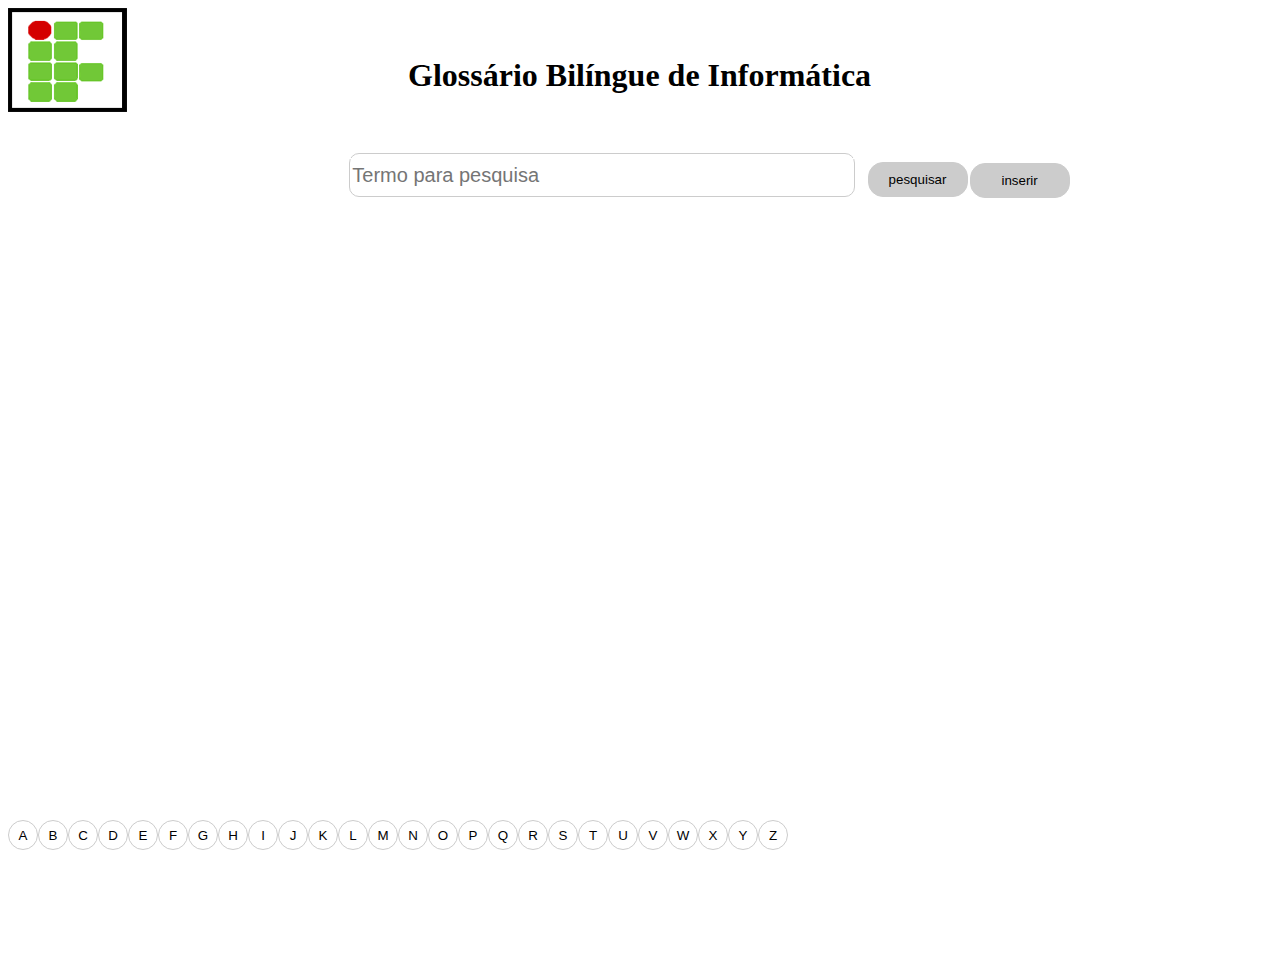
<file: index.html>
<html>
    <head>
        <meta charset='UTF-8'>
		<meta name = 'description' content = 'Um dicionário focado em termos técnicos da área da TI'>
		
		<meta http-equiv="X-UA-Compatible" content="ie=edge">
		<link rel="stylesheet" href="input_style.min.css">
		
        <p><title>Pesquisa</title></p>
		
    </head>	
    <body>
		
		
		
		<div class = "topo">
		<div class = "logo" > 
			<img src = 'Logo(2)_site.png'>
			<div>
			
				<h1 id = "titulo">Glossário Bilíngue de Informática</h1>
				
			</div>
		</div>
		</div>
        <div>
            <form action = "pesquisa.php" method="POST" target = "_self">
			<input type="text" class = "pesquisa" name ="search" placeholder = 'Termo para pesquisa'><br></input>
			
			<button class = "button">pesquisar</button>
			
            </form>
		
        </div>
    
	
		<div>
		<form action = "testa_inserir_glossario.html" >
		<button class = "button1">inserir</button>
		</form>
		</div>
		
		<iframe class= "showdb" src = "ShowDB.php">
	
		
		</iframe>
		<!--
		<div>
		<form action = "ShowDB.php" >
		<button class = "button2">ver</button>
		</form>
		</div>
		-->
		
		<div>
		<table class = "alfabeto">
		
			<tr>
			
			<form action = "pesquisa_por_letra.php" method = "POST">
			<button name = "btn_a" class = "btn_a">A</button>
			</form>
			
			<form action = "pesquisa_por_letra.php" method="POST">
			<button name = "btn_b" class = "btn_a">B</button>
			</form>
			
			<form action = "pesquisa_por_letra.php" method="POST">
			<button name = "btn_c" class = "btn_a">C</button>
			</form>
			
			<form action = "pesquisa_por_letra.php" method = "POST">
			<button name = "btn_d" class = "btn_a">D</button>
			</form>
			
			<form = action = "pesquisa_por_letra.php" method="POST">
			<button name = "btn_e" class = "btn_a">E</button>
			</form>
			
			<form action = "pesquisa_por_letra.php" method = "POST">
			<button name = "btn_f" class = "btn_a">F</button>
			</form>
			
			<form action = "pesquisa_por_letra.php" method = "POST">
			<button name = "btn_g" class = "btn_a">G</button>
			</form>
			
			<form action = "pesquisa_por_letra.php" method = "POST">
			<button name = "btn_h" class = "btn_a">H</button>
			</form>
			
			<form action = "pesquisa_por_letra.php" method = "POST">
			<button name = "btn_i" class = "btn_a">I</button>
			</form>
			
			<form action = "pesquisa_por_letra.php" method = "POST">
			<button name = "btn_j" class = "btn_a">J</button>
			</form>
			
			<form action = "pesquisa_por_letra.php" method = "POST">
			<button name = "btn_k" class = "btn_a">K</button>
			</form>
			
			<form action = "pesquisa_por_letra.php" method = "POST">
			<button name = "btn_l" class = "btn_a">L</button>
			</form>
			
			<form action = "pesquisa_por_letra.php" method = "POST"> 
			<button name = "btn_m" class = "btn_a">M</button>
			</form>
			
			<form action = "pesquisa_por_letra.php" method = "POST">
			<button name = "btn_n" class = "btn_a">N</button>
			</form>
			
			<form action = "pesquisa_por_letra.php" method = "POST">
			<button name = "btn_o" class = "btn_a">O</button>
			</form>
			
			<form action = "pesquisa_por_letra.php" method = "POST">
			<button name = "btn_p" class = "btn_a">P</button>
			</form>
			
			<form action = "pesquisa_por_letra.php" method = "POST">
			<button name = "btn_q" class = "btn_a">Q</button>
			</form>
			
			<form action = "pesquisa_por_letra.php" method = "POST">
			<button name = "btn_r" class = "btn_a">R</button>
			</form>
			
			<form action = "pesquisa_por_letra.php" method = "POST">
			<button name = "btn_s" class = "btn_a">S</button>
			</form>
			
			<form action = "pesquisa_por_letra.php" method = "POST">
			<button name = "btn_t" class = "btn_a">T</button>
			</form>
			
			<form action = "pesquisa_por_letra.php" method = "POST">
			<button name = "btn_u" class = "btn_a">U</button>
			</form>
			
			<form action = "pesquisa_por_letra.php" method = "POST">
			<button name = "btn_v" class = "btn_a">V</button>
			</form>
			
			<form action = "pesquisa_por_letra.php" method = "POST">
			<button name = "btn_w" class = "btn_a">W</button>
			</form>
			
			<form action = "pesquisa_por_letra.php" method = "POST">
			<button name = "btn_x" class = "btn_a">X</button>
			</form>
			
			<form action = "pesquisa_por_letra.php" method = "POST">
			<button name = "btn_y" class = "btn_a">Y</button>
			</form>
			
			<form action = "pesquisa_por_letra.php" method = "POST">
			<button name = "btn_z" class = "btn_a">Z</button>
			</form>
			
			</tr>
		</table>
	
	</div>
	
    </body>
    <footer>

    </footer>


</html>
</file>
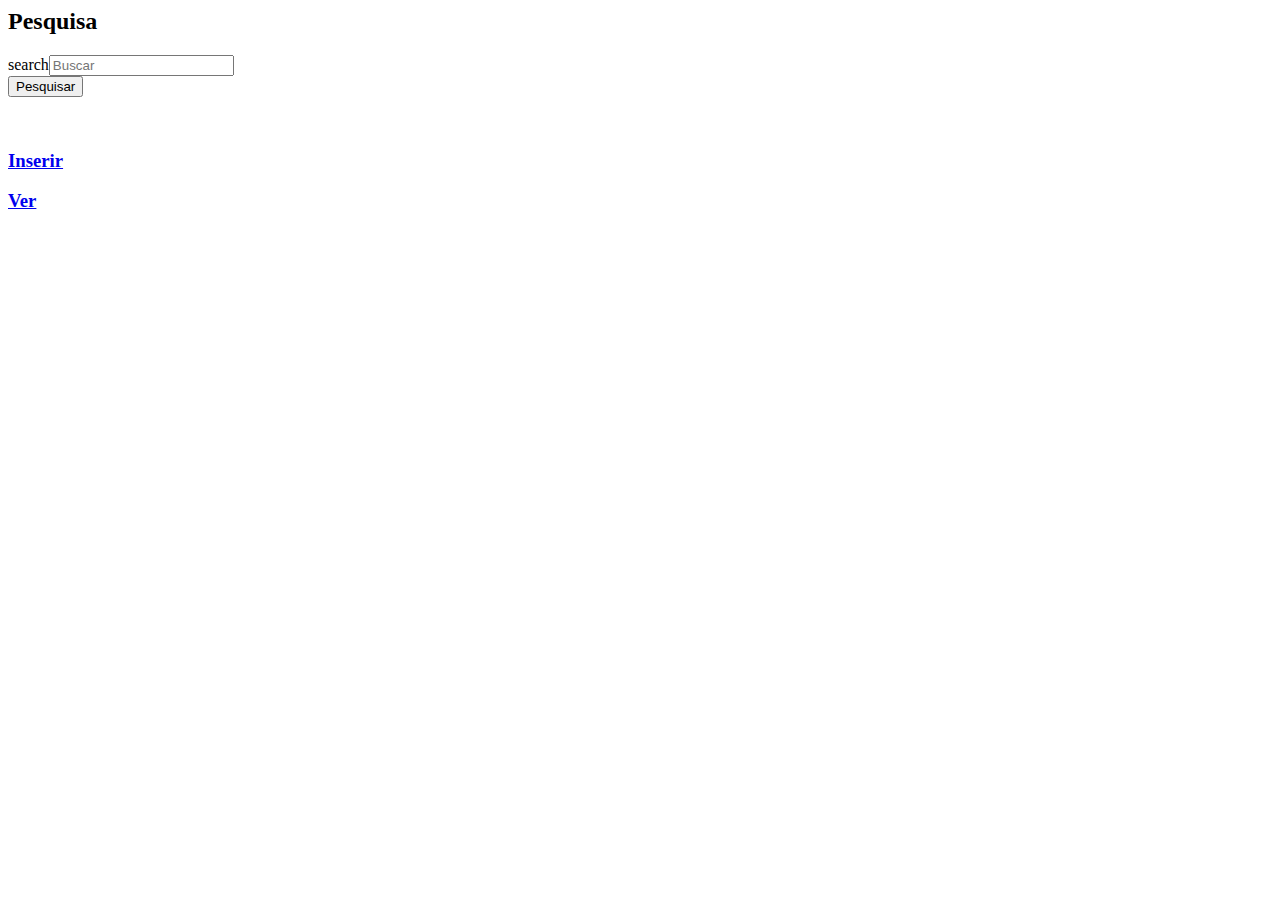
<file: index1.html>
<html>
    <head>
        <meta charset='UTF-8'>
		<meta name = 'description' content = 'Um dicionário focado em termos técnicos da área da TI'>
        <p><title>Pesquisa</title></p>
        <p><h2>Pesquisa</h2></p>
    </head>
    <body>
        <div>
            <form action = "pesquisa.php" method="POST">

			search<input type="text" name = 'pesquisa' placeholder = 'Buscar'><br></input>
                <button type = 'submit'>Pesquisar</button>
            </form>
        </div>
        <p>&nbsp;</p>
        <a href='testa_inserir_glossario.html'><h3>Inserir</h3><a/>
		<a href='ShowDB.php'><h3>Ver</h3><a/>
    </body>
    <footer>

    </footer>


</html>
</file>
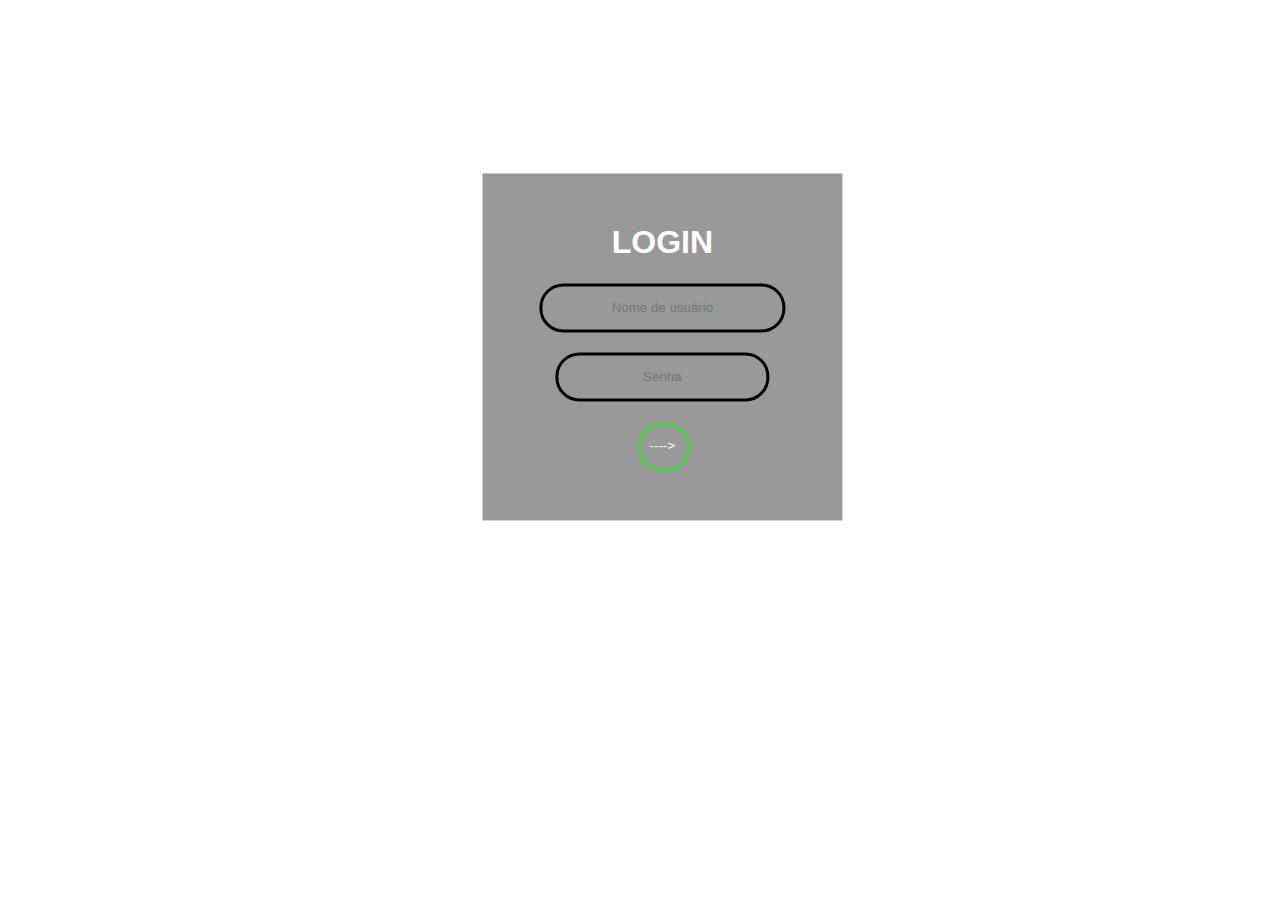
<file: login.html>
<!DOCTYPE html>
<html>
    <head>
        <meta charset = "UTF-8">
        <title>Cadastro</title>
        <link rel="stylesheet" href="loginstyle.css">
        <script src = "logincheck.js"> </script>
    </head>
    <body>
        <form class="box" action="login.html" method="POST">
            <h1>
                Login
            </h1>
            <input type="text" name="" placeholder="Nome de usuário" id="user">
            <input type="password" name="" placeholder="Senha" id="password">
            <input type="submit" name="" value="---->" onclick="validate()">
        </form>
    </body>
</html>
</file>
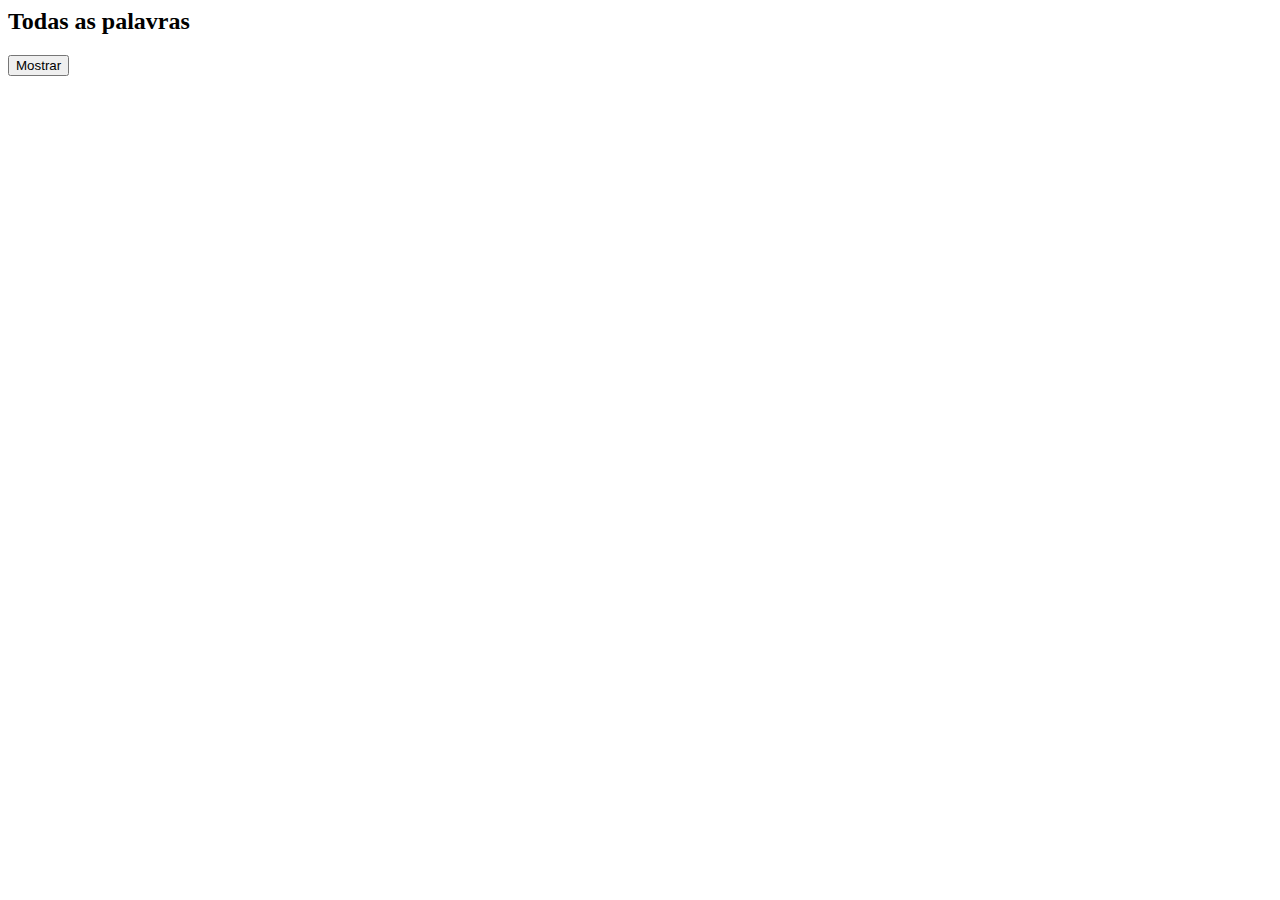
<file: mostra_total.html>
<html>
	<head>
		<meta name = 'description' content = 'Ver todas as palavras adicionadas ao gloossário'>
        <p><title>Todas as palavras</title></p>
		<p><h2>Todas as palavras</h2></p>
	</head>
	
	<body>
	
		<form action = "ShowDB.php" method = "POST">
			<button type = 'submit'>Mostrar</button>
		</form>
		
		
	</body>
	
	<footer>
	
	</footer>

</html>
</file>
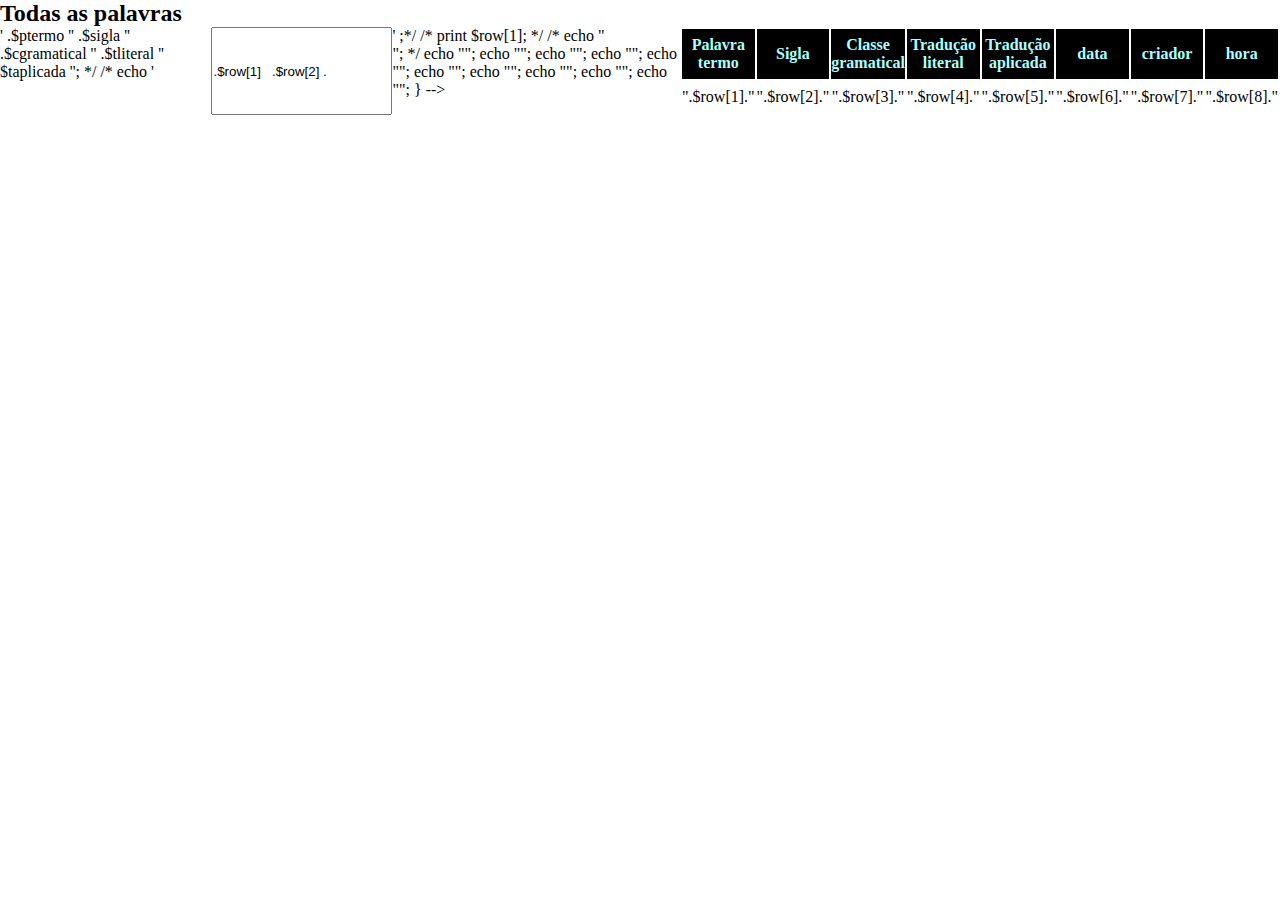
<file: ShowDB.html>
<html>
<head>
	<include_once "DBShow.php">
	<meta charset = 'UTF-8'>
	<meta name = 'description' content = 'Ver todas as palavras presentes no dicionario'>
        <p><title>Ver</title></p>
        <p><h2>Todas as palavras</h2></p>
		
		<link rel="stylesheet" href="style.min.css">
		
</head>
<body>

	<div class="content">
		<table class="rTable">
		<thead>
			<tr>
				<th>Palavra termo</th>
				<th>Sigla</th>
				<th>Classe gramatical</th>
				<th>Tradução literal</th>
				<th>Tradução aplicada</th>
				<th>data</th>
				<th>criador</th>
				<th>hora</th>
			</tr>
		</thead>
		
		<tbody>
		<?php
		
			include_once 'conexao_maripeles.php';

			$sql = ("select * from dicionario");
		

			$numrow = pg_query($conexao,$sql);



			while ($row = pg_fetch_array($numrow)) {
				$ptermo = $row['palavra_termo'];
				$sigla = $row['sigla'];
				$cgramatical = $row['classe_gramatical'];
				$tliteral = $row['traducao_literal'];
				$taplicada = $row['traducao_aplicada'];
				$data = $row['data'];
				$criador = $row['criador'];
				$hora = $row['hora'];
		
		/* print $row[5];
		echo "\n";	 */

        /* print = '<div>' .$ptermo '' .$sigla '' .$cgramatical '' .$tliteral '' $taplicada '</div>'; */
       /* echo '<input name="nome" type="text" id="nome" value='.$row[1]   .$row[2] .'>' ;*/
        /* print  $row[1]; */
		/* echo "<br>"; */
			
				echo "<tr>";
				echo "<td>".$row[1]."</td>";
				echo "<td>".$row[2]."</td>";
				echo "<td>".$row[3]."</td>";
				echo "<td>".$row[4]."</td>";
				echo "<td>".$row[5]."</td>";
				echo "<td>".$row[6]."</td>";
				echo "<td>".$row[7]."</td>";
				echo "<td>".$row[8]."</td>";
				echo "</tr>";
			
		}
		
		
		
	

		
		
	</tbody>
	

	
	-->
</body>

</html>
</file>
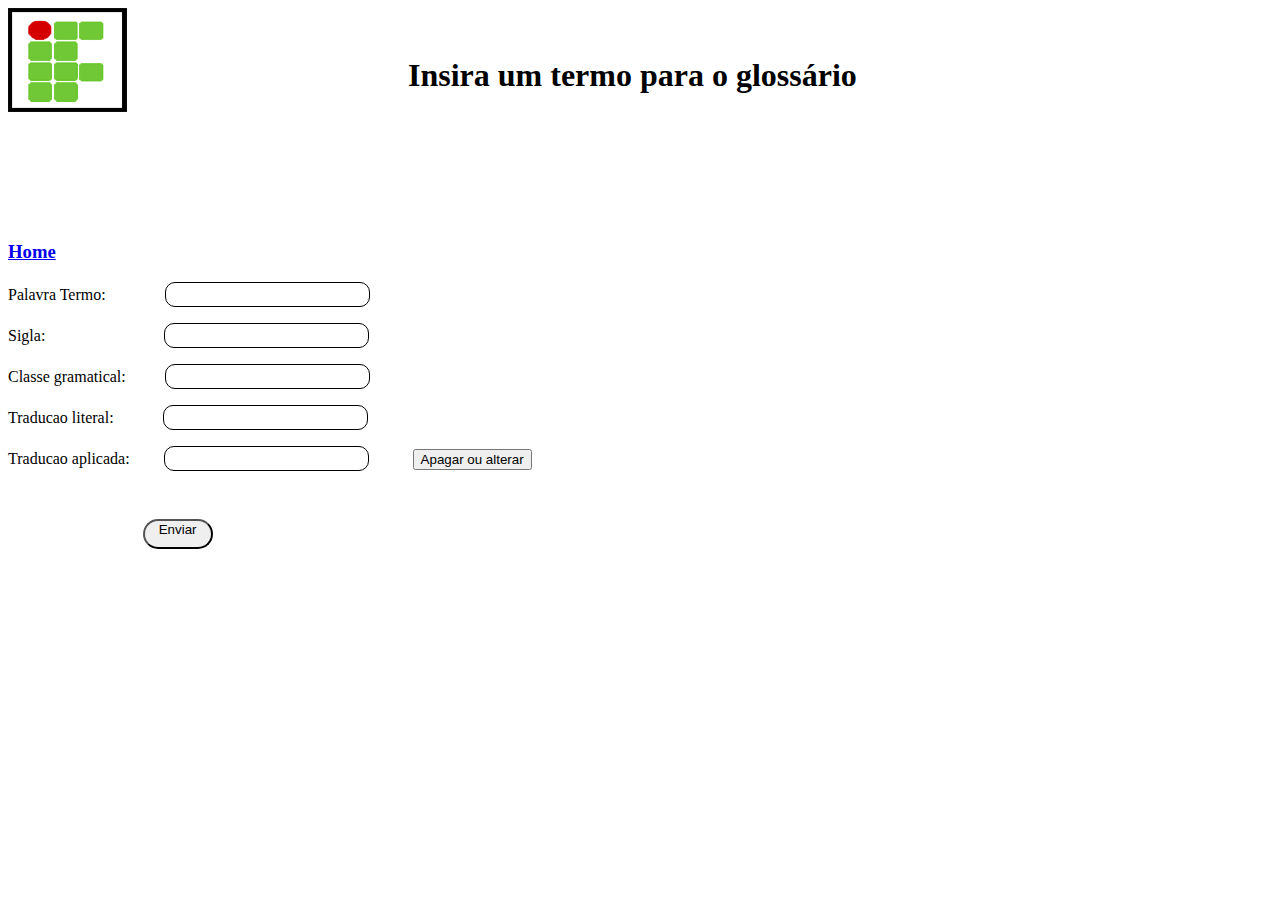
<file: testa_inserir_glossario.html>
﻿<html>
<head>
	<meta charset = 'UTF-8'>
	<meta name = 'description' content = 'inserir palavras ao gloossário'>
	<link rel="stylesheet" href="Ins_input_style.min.css">
	<meta http-equiv="X-UA-Compatible" content="ie=edge">
	<!--
	<link rel="stylesheet" href="input_style.min.css">
	-->
    <p><title>Inserir</title></p>
</head>
<body>

			<div class = "logo" >
				<img src = 'Logo(2)_site.png'>
			<div>
				<div>
					<h1 id = "titulo">Insira um termo para o glossário</h1>
				</div>

<a class = "Home" href = "index.html"><h3>Home</h3></a>

<form action="insere_termo_glossario.php" method="POST">
	<p>Palavra Termo:  <input type="text"name="edt_palavra_termo" class = "inp_plvr_ter"></p>
	<p>Sigla: <input type="text"name="edt_sigla"class = "inp_sig"></p>
	<p>Classe gramatical:  <input type="text"name="edt_classe_gramatical" class = "inp_cls_grm"></p>
	<p>Traducao literal: <input type="text"name="edt_traducao_literal" class = "inp_trd_lit"></p>
	<p>Traducao aplicada: <input type="text"name="edt_traducao_aplicada" class = "inp_trd_apl">
	<button class = "btn">Enviar</buton>
</form>
<form>
<button>Apagar ou alterar</button>
</form>
</body>
</html>

<!–
$id = $_POST['edt_id'];
$palavra_termo = $_POST['edt_palavra_termo'];
$sigla = $_POST['edt_sigla'];
$classe_gramatical = $_POST['edt_classe_gramatical'];
$traducao_literal = $_POST['edt_traducao_literal'];
$traducao_aplicada = $_POST['edt_traducao_aplicada'];
->
</file>
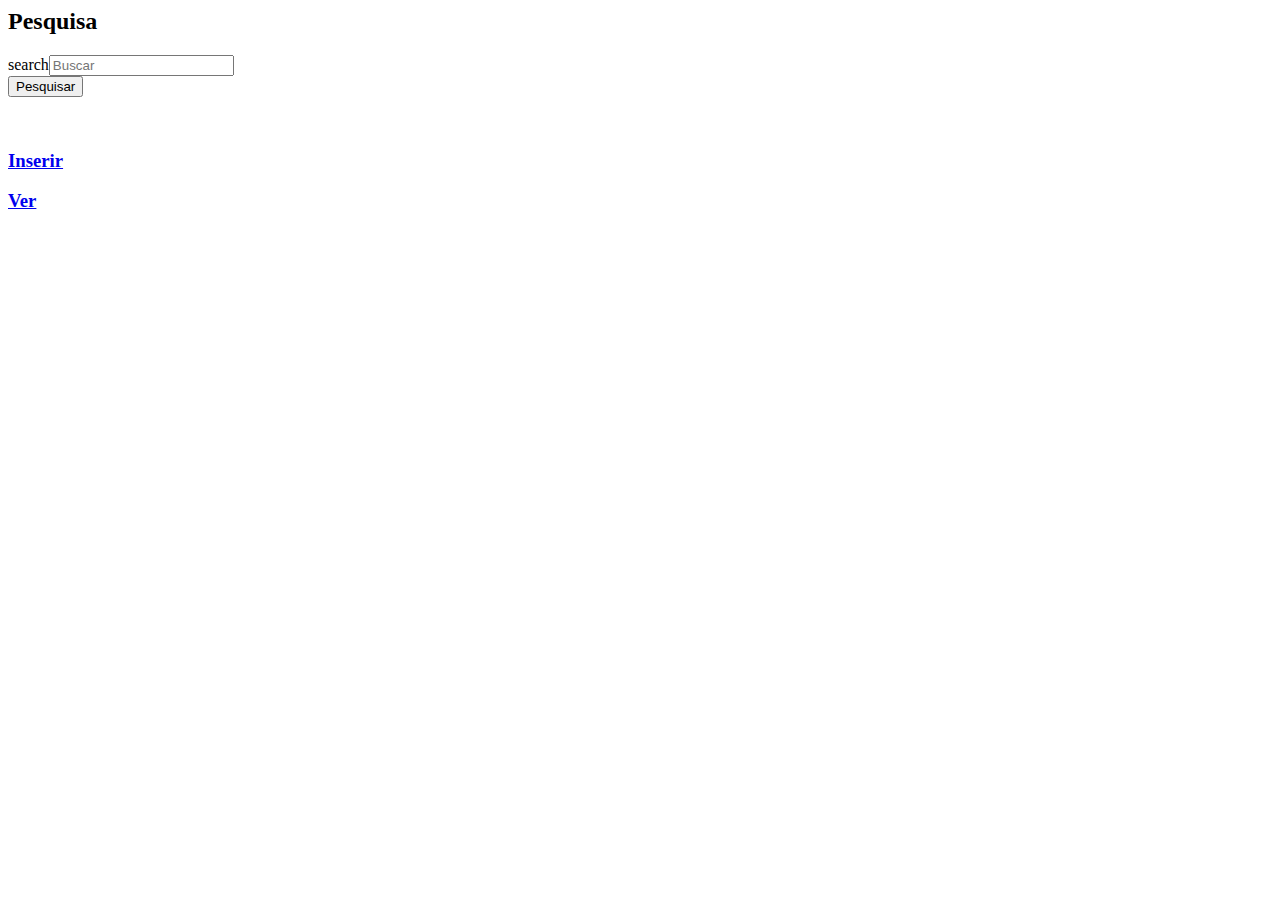
<file: HTML/index1.html>
<html>
    <head>
        <meta charset='UTF-8'>
		<meta name = 'description' content = 'Um dicionário focado em termos técnicos da área da TI'>
        <p><title>Pesquisa</title></p>
        <p><h2>Pesquisa</h2></p>
    </head>
    <body>
        <div>
            <form action = "pesquisa.php" method="POST">

			search<input type="text" name = 'pesquisa' placeholder = 'Buscar'><br></input>
                <button type = 'submit'>Pesquisar</button>
            </form>
        </div>
        <p>&nbsp;</p>
        <a href='testa_inserir_glossario.html'><h3>Inserir</h3><a/>
		<a href='ShowDB.php'><h3>Ver</h3><a/>
    </body>
    <footer>

    </footer>


</html>
</file>
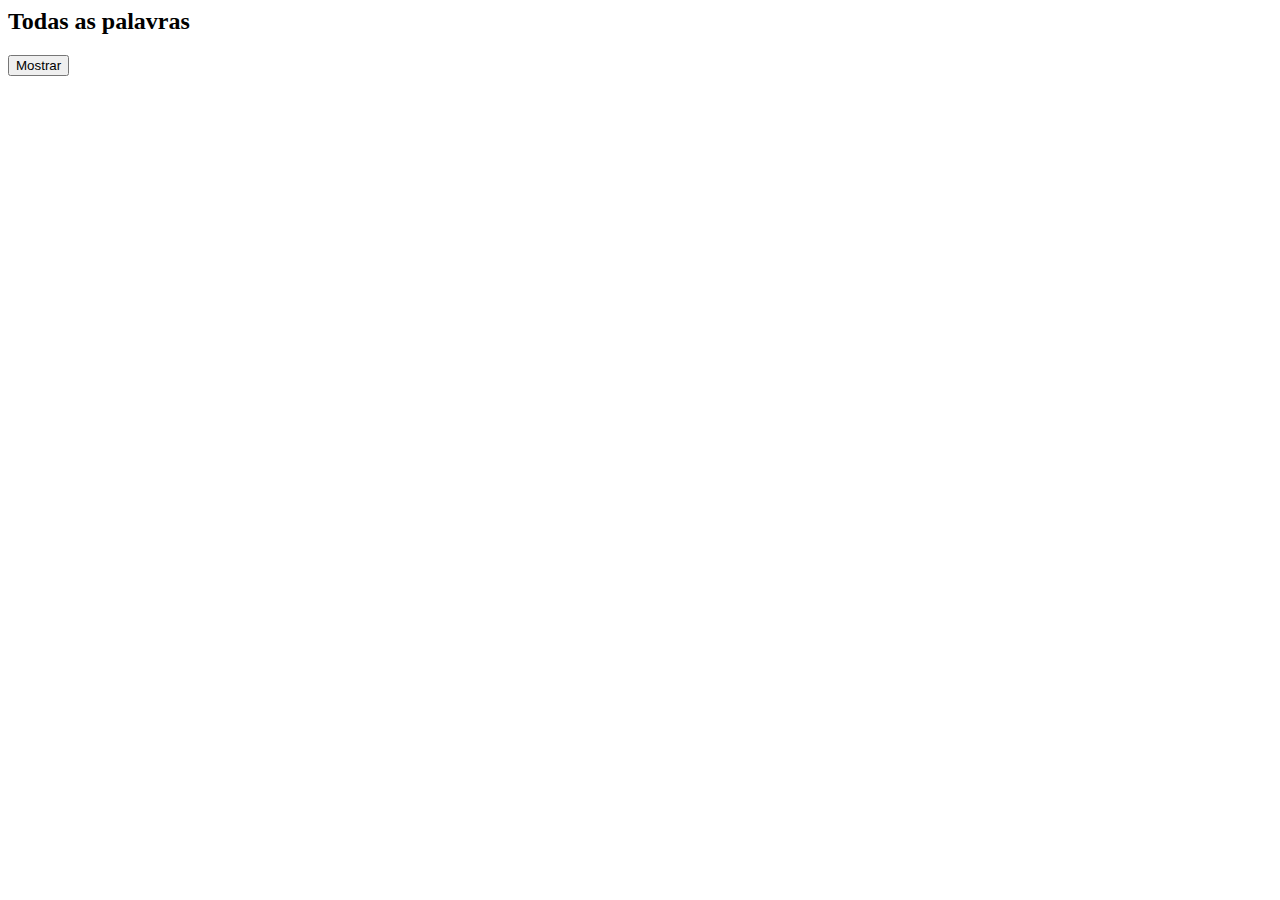
<file: HTML/mostra_total.html>
<html>
	<head>
		<meta name = 'description' content = 'Ver todas as palavras adicionadas ao gloossário'>
        <p><title>Todas as palavras</title></p>
		<p><h2>Todas as palavras</h2></p>
	</head>
	
	<body>
	
		<form action = "ShowDB.php" method = "POST">
			<button type = 'submit'>Mostrar</button>
		</form>
		
		
	</body>
	
	<footer>
	
	</footer>

</html>
</file>
<file: loginstyle.css>
body{
    margin: 0;
    padding: 0;
    font-family: sans-serif;
}

.box{
    width: 300px;
    padding: 30px;
    top: 50%;
    left: 50%;
    transform: translate(134%, 50%);
    background: rgba(0,0,0,0.4);
    text-align: center;
}

.box h1{
    color: white;
    text-transform: uppercase;
    font-weight: 700;
}

.box input[type="text" ]{
    border: 0;
    background: none;
    display: block;
    margin: 20px auto;
    text-align: center;
    border: 3px solid black;
    padding: 14px 10px;
    width: 220px;
    outline: none;
    color: white;
    border-radius: 24px;
    transition: 0.25px;
}
#password{
    border: 0;
    background: none;
    display: block;
    margin: 20px auto;
    text-align: center;
    border: 3px solid black;
    padding: 14px   ;
    width: 180px;
    outline: none;
    color: white;
    border-radius: 24px;
    transition: 0.25px;
}

.box input[type="text" ]:focus, #password:focus{
    border-color: #46D439;

}

.box input[type="submit"]{
    border: 0;
    background: none;
    display: block;
    margin: 20px auto;
    text-align: center;
    border: 3px solid #46D439;
    padding: 14px 10px;
    outline: none;
    color: white;
    border-radius: 24px;
    transition: 0.25px;
    cursor: pointer;
}

.box input[type="submit"]:hover{
    background: #46D439
}
</file>
<file: input_style.min.css>
.topo{
	width: 100%;
    height:15%;
	z-index:0;
}

#titulo{
	position: relative;
	bottom:125px;
	left:400; 
	z-index: 0px;
	
	
}
/*
.logo {
	position: relative;
	right: 5px;
	z-index: 0 px;
	 overflow: hidden;
  background-color: #333;
  text-align: center;
  font-size: 30px;
  position: sticky;
  top: 0;
	
}
*/

.pesquisa {
  background-color:transparent;

  
  /*
  top: 10em;
  left: 17em;
  */
  
  margin-top:1%;
  margin-bottom:0%;
  margin-left:27%;
  position: sticky;
  width:40%;
  height: 5%;
  border:1px solid #ccc;
  border-radius:10px;
  font-size: 20px;

}

#txtBusca{
  float:left;
  background-color:transparent;
  color:#000000;
  padding-left:5px;
  font-style:italic;
  font-size:50px;
  border:none;
  height:32px;
  width:130px;
  z-index:9999;
}

.button {

	background-color:#ccc;
	/*
	margin-top:1%;
	margin-bottom:1%;
	margin-left:1%;
	*/
	width: 100px;
	height: 35px;
	border-radius: 15px;
	border:1px solid #ccc;
	
	position: relative;
	bottom: 35px;
	left: 68%;
	cursor:pointer;
	z-index:9999;
	margin-right:1px;
}

.button1 {

	background-color:#ccc;
	/*
	margin-top:1%;
	margin-bottom:1%;
	margin-left:1%;
	*/
	width: 100px;
	height: 35px;
	border-radius: 15px;
	border:1px solid #ccc;
	
	position: relative;
	bottom: 85px;
	left: 76%;
	cursor:pointer;
	z-index:9999;
	margin-left: 1px;	
}


.button2 {
	background-color:#ccc;
	width: 5%;
	height: 5%;
	border-radius: 15px;
	border:1px solid #ccc;

	cursor:pointer;
	
}


.showdb{
	position:relative;
	bottom: 16%;
	width: 100%;
	height: 70%;
	border: 1px solid #ffff;
	
	
}


.btn_a{
	border: 1px solid #ccc;
	border-radius : 15px;
	background-color: transparent;
	position: relative;
	bottom: 100px;
	height: 30px;
	width: 30px;
	cursor: pointer;
	
	
}

body {
  overflow: hidden; /* Hide scrollbars */
}
</file>
<file: style.min.css>
*{margin:0; padding: 0; box-sizing: border-box;}

.content{display:flex; margin: auto;}

.rTable{width: 100%; text-align: center;}
    .rTable thead{background: black; font-weight: bold; color:#Afff;}
    .rTable tbody tr:nth-child(2n){background: #ccc;}
    .rTable th , .rTable td{padding: 7px 0;}

@media screen and (max-width: 480px){
    .content{width: 94%;}

    .rTable thead{display:none;}
    .rTable tbody td{display: flex; flex-direction: column; }
}

@media only screen and (min-width: 1200px){
    .content{width:100%;}
    .rTable tbody tr td:nth-child(1){width:5%;}
    .rTable tbody tr td:nth-child(2){width:10%;}
    .rTable tbody tr td:nth-child(3){width:5%;}
    .rTable tbody tr td:nth-child(4){width:5%;}
    .rTable tbody tr td:nth-child(5){width:5% , height: 3%;}
	.rTable tbody tr td:nth-child(6){width:5%;}
	.rTable tbody tr td:nth-child(7){width:5%;}
	.rTable tbody tr td:nth-child(8){width:5%;}
}

.esconde{
	display: none;

	
	
}
</file>
<file: Ins_input_style.min.css>
.topo{
	width: 100%;
    height:15%;
	z-index:0;
}

	#titulo{
	position: relative;
	bottom:125px;
	left:400; 
	z-index: 0px;
	
	
}
	




.inp_plvr_ter{
	border: 1px solid #000;
	border-radius: 10px;
	height: 25px;
	font-size: 15px;
	position: relative;
	left: 55px;
}

.inp_sig{
	border: 1px solid #000;
	border-radius: 10px;
	height: 25px;
	font-size: 15px;
	position: relative;
	left: 115px;

	
}

.inp_cls_grm{
	border: 1px solid #000;
	border-radius: 10px;
	height: 25px;
	font-size: 15px;
	position: relative;
	left: 35px;

	
}

.inp_trd_lit{
	border: 1px solid #000;
	border-radius: 10px;
	height: 25px;
	font-size: 15px;
	position: relative;
	left: 45px;


}

.inp_trd_apl{
	border: 1px solid #000;
	border-radius: 10px;
	height: 25px;
	font-size: 15px;
	position: relative;
	left: 30px;
	
}

.btn{
	position: relative;
	right: 200px;
	top: 70px ;
	width: 70px;
	height: 30px;
	border-radius: 15px;
	font-size 15px;
	
}

.btn_1{
	position: relative;
	right: 200px;
	top: 20px ;
	width: 50px;
	height: 30px;
}
</file>
